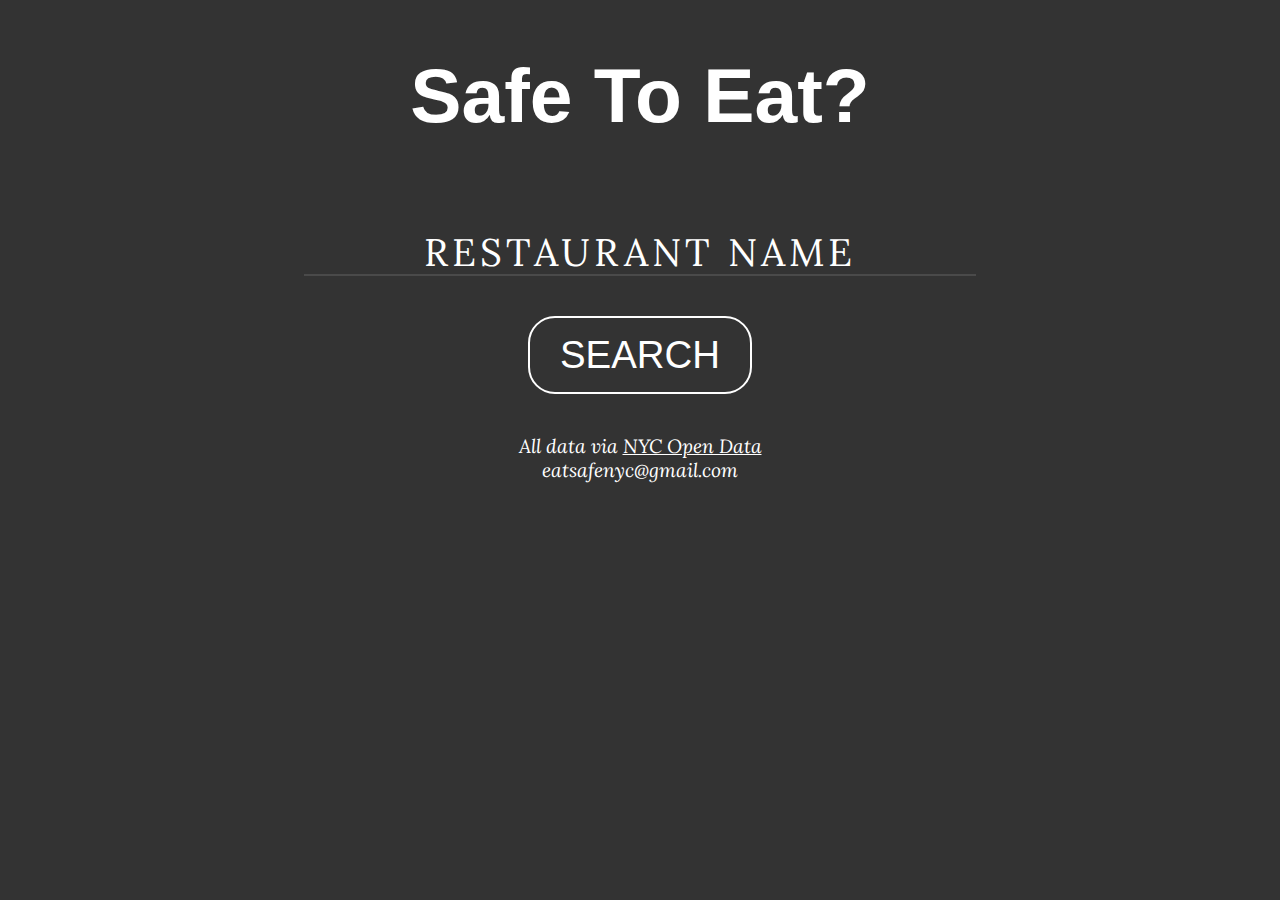
<file: index.html>
<!DOCTYPE html>
<html>
	<head>
		<title>Safe to Eat in NYC?</title>
		<link rel="stylesheet" href="styles.css" />
		<!-- Global site tag (gtag.js) - Google Analytics -->
		<script async src="https://www.googletagmanager.com/gtag/js?id=UA-155322825-1"></script>
		<script>
		  window.dataLayer = window.dataLayer || [];
		  function gtag(){dataLayer.push(arguments);}
		  gtag('js', new Date());
		  gtag('config', 'UA-155322825-1');
		</script>
		<meta name="viewport" content="width=device-width, initial-scale=1.0">
	</head>
	<body>
		<div class="container">
			<h1>Safe To Eat?</h1>
			<form id="searchInput">
				<label>
					<input type="text" id="name" required autocomplete="off"/>
					<div class="label-text">Restaurant Name</div>
				</label>
				<div id="wait" class="loading-spinner"></div>
				<button type='button' id="searchButton" onclick="findGrade()">SEARCH</button>
			</form>
			<p id="output"></p>
			<p id="choices"></p>
			<p id="searchAgain">
				<button id="searchAgainButton" onclick="searchAgain()">SEARCH AGAIN</button>
			</p>
		</div>
		<footer>
			<div> All data via <a target="_blank" href = "https://data.cityofnewyork.us/Health/DOHMH-New-York-City-Restaurant-Inspection-Results/43nn-pn8j/data">NYC Open Data</a> </div>
			<div>eatsafenyc@gmail.com</div>
		</footer>
	</body>
	<script src="https://ajax.googleapis.com/ajax/libs/jquery/3.4.1/jquery.min.js"></script>
	<script src="index.js"></script>
</html>
</file>
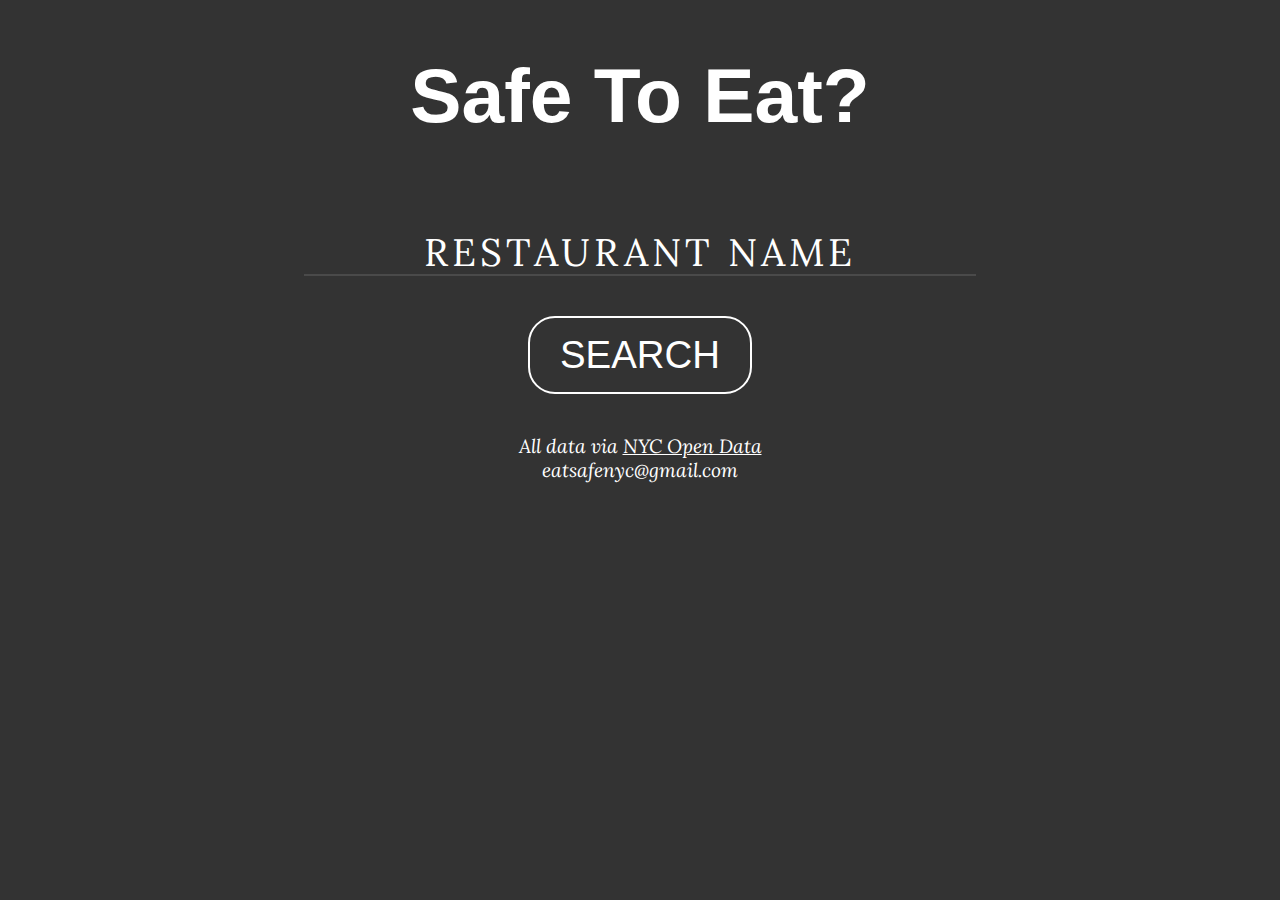
<file: main.html>
<!DOCTYPE html>
<meta name="viewport" content="width=device-width, initial-scale=1.0">
<html>
	<head>
		<title>Safe to Eat in NY?</title>
		<link rel="stylesheet" href="styles.css" />
	</head>
	<body>
		<div class="container">
			<h1>Safe To Eat?</h1>
			<form id="searchInput">
				<label>
					<input type="text" id="name" required autocomplete="off"/>
					<div class="label-text">Restaurant Name</div>
				</label>
				<button type='button' id="searchButton" onclick="findGrade()">SEARCH</button>
			</form>
			<p id="output"></p>
			<p id="choices"></p>
			<p id="searchAgain">
				<button id="searchAgainButton" onclick="searchAgain()">SEARCH AGAIN</button>
			</p>
		</div>
		<footer>
			<div> All data via <a target="_blank" href = "https://data.cityofnewyork.us/Health/DOHMH-New-York-City-Restaurant-Inspection-Results/43nn-pn8j/data">NYC Open Data</a> </div>
			<div>eatsafenyc@gmail.com</div>
		</footer>
	</body>
	<script src="https://ajax.googleapis.com/ajax/libs/jquery/3.4.1/jquery.min.js"></script>
	<script src="index.js"></script>
</html>
</file>
<file: styles.css>
@import url('https://fonts.googleapis.com/css?family=Open+Sans');
@import url('https://fonts.googleapis.com/css?family=Lora');

body {
  background: #333333;
  color: white;
  text-align: center;
  font-family: "Lora", Helvetica;
}

footer {
	margin: 20px;
}

#wait {
	font-size: large;
	font-size: 3vmax;
}

.restaurant {
	font-size: larger;
	font-size: 3vmax;
}

.address {
	font-size: smaller;
	font-size: 2vmax;
	font-style: italic;
}

.answer {
	font-size: xx-large;
	font-size: 6vmax;
	margin: 10px;
}

.answer-subtext {
	margin: 10px;
	font-size: large;
	font-size: 3vmax;
}

#searchAgain {
	display: none;
}

#wait {
	display: none;
}

#searchButton {
	font-size: medium;
	font-size: 3vmax;
}

#searchAgainButton {
	font-size: medium;
	font-size: 3vmax;
}

form {
	text-align: center;
}

label {
	display: block;
	letter-spacing: 4px;
	padding-top: 30px;
	text-align: center;
}

label .label-text {
    color: white;
    cursor: text;
    font-size: 20px;
	font-size: 3vmax;
    line-height: 20px;
	text-transform: uppercase;
	-moz-transform: translateY(-34px);
	-ms-transform: translateY(-34px);
	-webkit-transform: translateY(-34px);
	transform: translateY(-34px);
	transition: all 0.3s;
}

label input {
    background-color: transparent;
    border: 0;
    border-bottom: 2px solid #4A4A4A;
    color: white;
    font-size: 36px;
    letter-spacing: -1px;
    outline: 0;
    padding: 5px 20px;
    text-align: center;
    transition: all 0.3s;
	width: 50%;
}

label input:focus {
	max-width: 100%;
	width: 70%;
}
    
label input:focus + .label-text {
	color: white;
	font-size: 13px;
	font-size: 2vmax;
	moz-transform: translateY(-74px);
	ms-transform: translateY(-74px);
	-webkit-transform: translateY(-74px);
	transform: translateY(-74px);
}

label input:valid + .label-text {
	font-size: 13px;
	font-size: 2vmax;
	moz-transform: translateY(-74px);
	ms-transform: translateY(-74px);
	-webkit-transform: translateY(-74px);
	transform: translateY(-74px);
}

button {
  background-color: #333333;
  border: 2px solid white;
  border-radius: 27px;
  color: white;
  cursor: pointer;
  font-size: 20px;
  margin-top: 20px;
  padding: 15px 30px;
  transition: all 200ms;
  margin: 20px;
}
button:hover, button:focus {
  background-color: white;
  color: #333333;
  outline: 0;
}

footer {
	font-size: small;
	font-size: 1.5vmax;
	font-style: italic;
}

a {
	color: white;
}

h1 {
	font-family: "Libre Baskerville", Helvetica;
	font-size: 40px;
	font-size: 6vmax;
	width: 100%;
}

@-webkit-keyframes rotate-forever {
  0% {
    -webkit-transform: rotate(0deg);
    -moz-transform: rotate(0deg);
    -ms-transform: rotate(0deg);
    -o-transform: rotate(0deg);
    transform: rotate(0deg);
  }
  100% {
    -webkit-transform: rotate(360deg);
    -moz-transform: rotate(360deg);
    -ms-transform: rotate(360deg);
    -o-transform: rotate(360deg);
    transform: rotate(360deg);
  }
}
@-moz-keyframes rotate-forever {
  0% {
    -webkit-transform: rotate(0deg);
    -moz-transform: rotate(0deg);
    -ms-transform: rotate(0deg);
    -o-transform: rotate(0deg);
    transform: rotate(0deg);
  }
  100% {
    -webkit-transform: rotate(360deg);
    -moz-transform: rotate(360deg);
    -ms-transform: rotate(360deg);
    -o-transform: rotate(360deg);
    transform: rotate(360deg);
  }
}
@keyframes rotate-forever {
  0% {
    -webkit-transform: rotate(0deg);
    -moz-transform: rotate(0deg);
    -ms-transform: rotate(0deg);
    -o-transform: rotate(0deg);
    transform: rotate(0deg);
  }
  100% {
    -webkit-transform: rotate(360deg);
    -moz-transform: rotate(360deg);
    -ms-transform: rotate(360deg);
    -o-transform: rotate(360deg);
    transform: rotate(360deg);
  }
}
.loading-spinner {
  -webkit-animation-duration: 0.75s;
  -moz-animation-duration: 0.75s;
  animation-duration: 0.75s;
  -webkit-animation-iteration-count: infinite;
  -moz-animation-iteration-count: infinite;
  animation-iteration-count: infinite;
  -webkit-animation-name: rotate-forever;
  -moz-animation-name: rotate-forever;
  animation-name: rotate-forever;
  -webkit-animation-timing-function: linear;
  -moz-animation-timing-function: linear;
  animation-timing-function: linear;
  height: 30px;
  width: 30px;
  border: 4px solid #ffffff;
  border-right-color: transparent;
  border-radius: 50%;
  margin: auto;
}
</file>
